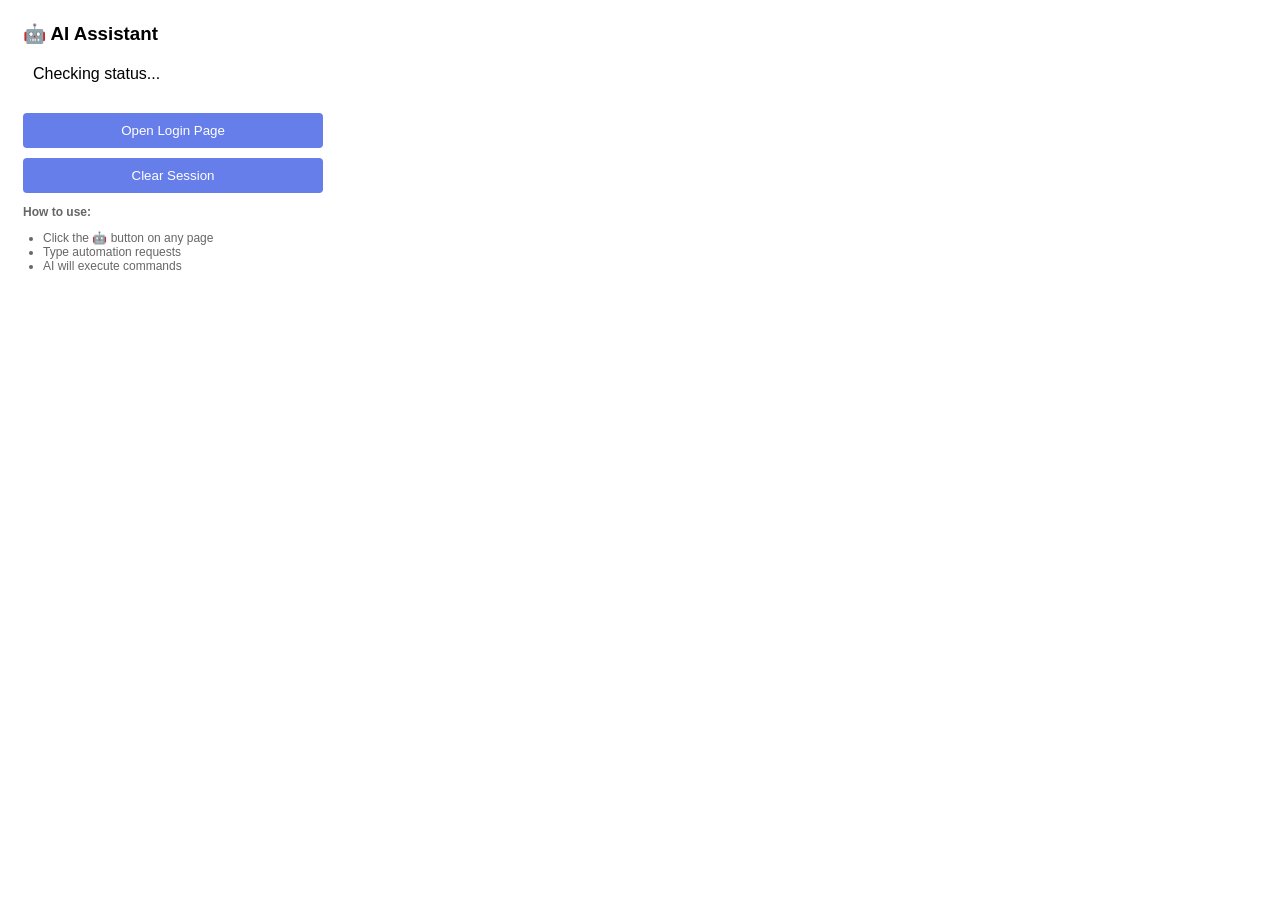
<file: extension/popup.html>
<!DOCTYPE html>
<html>
<head>
    <meta charset="UTF-8">
    <style>
        body {
            width: 300px;
            padding: 15px;
            font-family: -apple-system, BlinkMacSystemFont, 'Segoe UI', sans-serif;
        }
        h3 {
            margin: 0 0 10px 0;
        }
        .status {
            padding: 10px;
            border-radius: 4px;
            margin-bottom: 10px;
        }
        .status.success {
            background: #d4edda;
            color: #155724;
        }
        .status.error {
            background: #f8d7da;
            color: #721c24;
        }
        button {
            width: 100%;
            padding: 10px;
            background: #667eea;
            color: white;
            border: none;
            border-radius: 4px;
            cursor: pointer;
            margin-top: 10px;
        }
        button:hover {
            background: #5568d3;
        }
        .info {
            font-size: 12px;
            color: #666;
            margin-top: 10px;
        }
    </style>
</head>
<body>
    <h3>🤖 AI Assistant</h3>

    <div id="status" class="status">
        <span id="status-text">Checking status...</span>
    </div>

    <button id="login-btn">Open Login Page</button>
    <button id="clear-token-btn">Clear Session</button>

    <div class="info">
        <p><strong>How to use:</strong></p>
        <ul style="margin: 5px 0; padding-left: 20px;">
            <li>Click the 🤖 button on any page</li>
            <li>Type automation requests</li>
            <li>AI will execute commands</li>
        </ul>
    </div>

    <script src="popup.js"></script>
</body>
</html>
</file>
